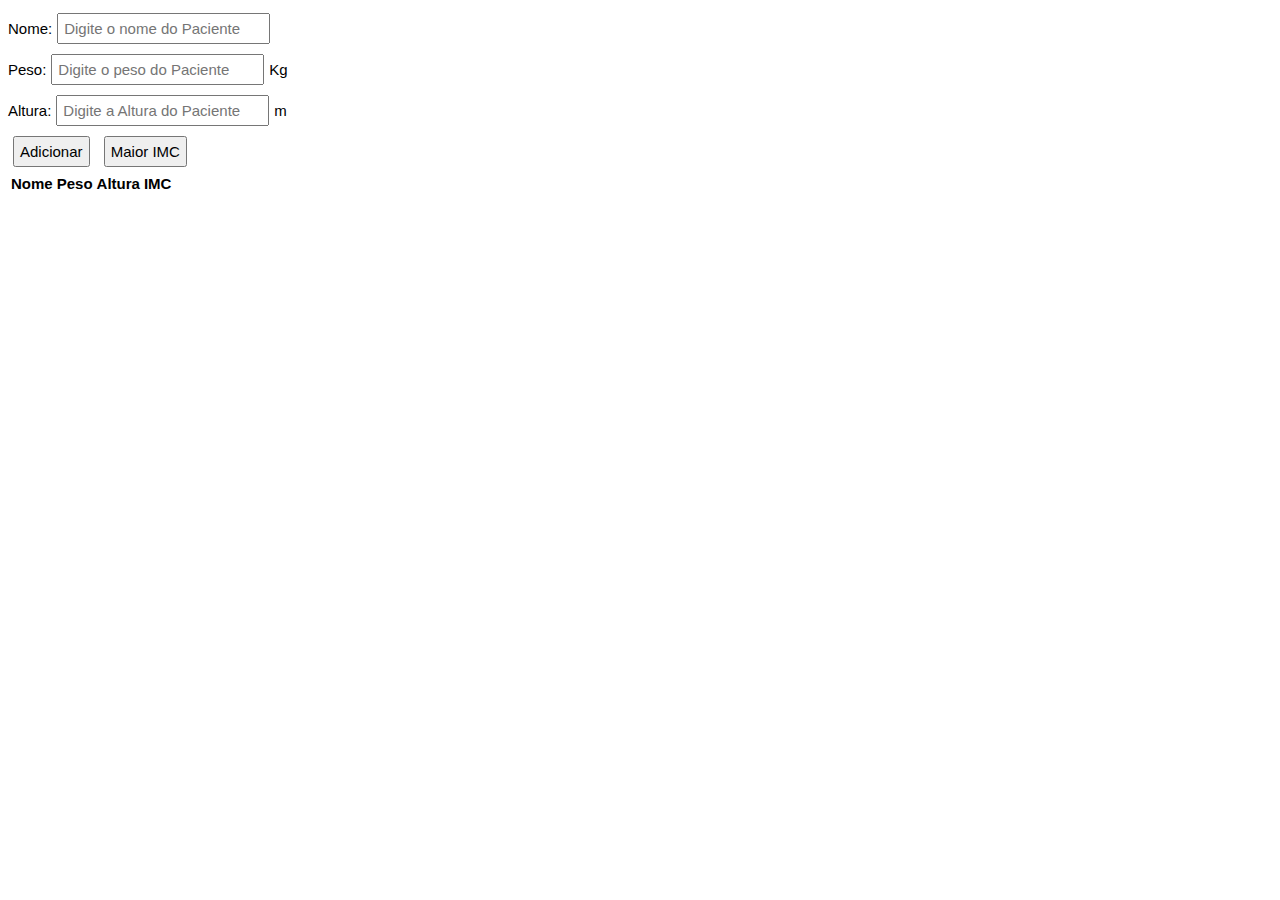
<file: controlsup_1/form1.html>
<!DOCTYPE html>
<html>
<head>
<meta charset="utf-8">
<title>Exemplo 1 </title>
    <style> *{font-family: sans-serif; font-size: 15px; }input{ margin: 5px; padding: 5px;}</style>
<script type="text/javascript">

    //Array

    var funcionario = new Array();
    var instalacao = new Array();
    var chamados = new Array();
        
    window.onload = function(){
        
        //Inputs
        
        nomePaciente = document.getElementById("nomePaciente");
        pesoPaciente = document.getElementById("pesoPaciente");
        alturaPaciente = document.getElementById("alturaPaciente");
        
        //Botões
        btnAdicionar = document.getElementById("btnAdicionar");
        btnMaiorImc = document.getElementById("btnMaiorImc");
        
        btnAdicionar.onclick = function(){
            
            valPaciente = nomePaciente.value;
            if(valPaciente == ""){
                alert("Insira o Nome do Paciente!");
                nomePaciente.focus();
                nomePaciente.style.backgroundColor = "red";
                return false;
            }else{
            paciente.push(valPaciente);
            }
            
            valPeso = pesoPaciente.value;
            if(valPeso == ""){
                alert("Digite um peso válido!");
                pesoPaciente.focus();
                pesoPaciente.style.backgroundColor = "red";
            }else{
            peso.push(valPeso);
            }
            valAlturaPaciente = alturaPaciente.value;
            if(valAlturaPaciente == ""){
                alert("Digite uma altura válida!");
                alturaPaciente.style.backgroundColor = "red";
            }else{
            altura.push(valAlturaPaciente);
            }      
            valImc = parseFloat(valPeso)*(parseFloat(valAlturaPaciente)*parseFloat(valAlturaPaciente));
            imc.push(valImc);
            
               
            var TablePaciente = document.getElementById("TablePaciente")
            var resultado = "";
            for(ind=0; ind<paciente.length;ind++){
                resultado += "<tr>";
                resultado += "<td>" + paciente[ind] + "</td>";
                resultado += "<td>" +peso[ind] +  "</td>";
                resultado += "<td>" +altura[ind] +  "</td>";
                resultado += "<td>" +imc[ind] +  "</td>";
                resultado += "</tr>";
            }
            TablePaciente.innerHTML = resultado;

            nomePaciente.value = "";
            pesoPaciente.value = "";


        }
        btnMaiorImc.onclick = function(){
            
            maior = 0;
            for(ind=0; ind<imc.length; ind++){
                if(imc[ind] > maior){
                    maior = imc[ind];
                    var indice = [ind];
                }
            }
            alert("O Paciente com maior IMC é "+paciente[indice]+" com IMC de "+maior+".");
        }
        
    }
    
</script>
</head>
<body>
    Nome:<input type="text" id="nomePaciente" placeholder="Digite o nome do Paciente" /><br>
    Peso:<input type="text" id="pesoPaciente" placeholder="Digite o peso do Paciente" />Kg<br>
    Altura:<input type="text" id="alturaPaciente" placeholder="Digite a Altura do Paciente" />m<br>
    
    
    
    <input type="button" id="btnAdicionar" value="Adicionar" />
    <input type="button" id="btnMaiorImc" value="Maior IMC" />
    
    
    
    <table>
    <thead>
    <tr>
    <th>Nome</th>
    <th>Peso</th>
    <th>Altura</th>
    <th>IMC</th>
    </tr>
    </thead>
    <tbody id="TablePaciente"></tbody>
    </table>
</body>
</html>
</file>
